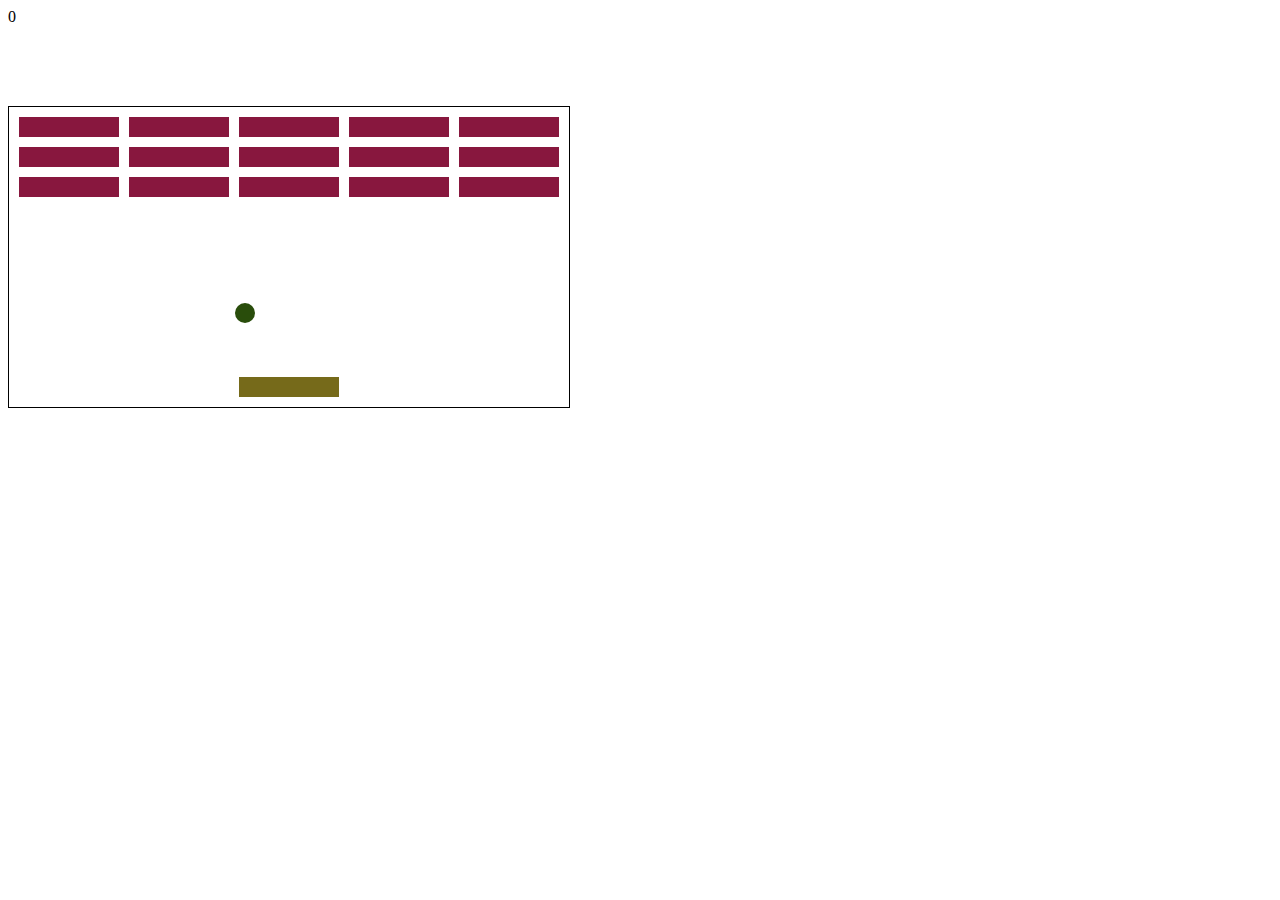
<file: breakout/index.html>
<!DOCTYPE html>
<html lang="en">
<head>
    <meta charset="UTF-8">
    <meta http-equiv="X-UA-Compatible" content="IE=edge">
    <meta name="viewport" content="width=device-width, initial-scale=1.0">
    <link rel="stylesheet" href="styles.css">
    <title>Breakout Game</title>
</head>
<body>
    <div id="score">0</div>
    <div class="grid"></div>

    <script src="app.js"></script>
</body>
</html>
</file>
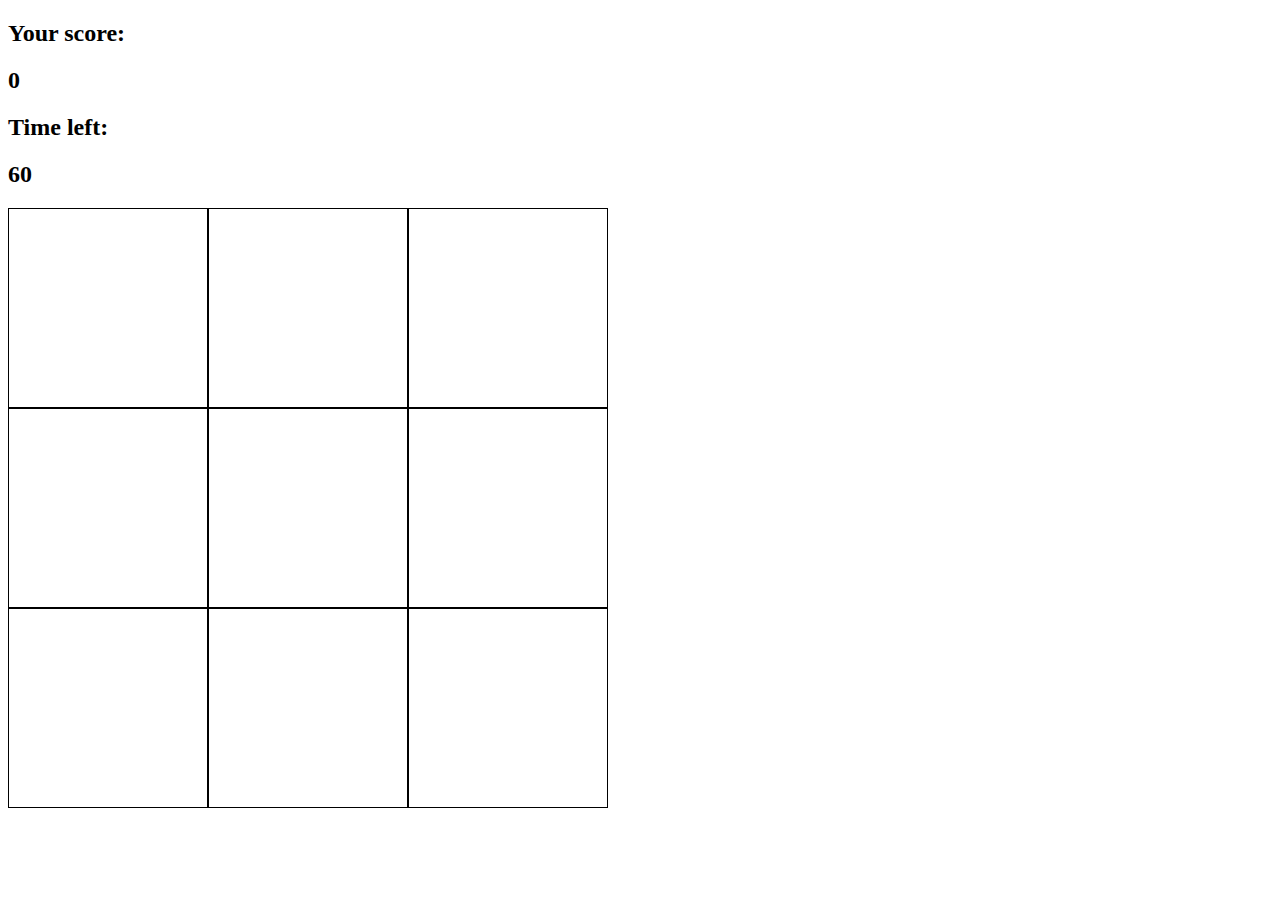
<file: catch-it/index.html>
<!DOCTYPE html>
<html lang="en">
<head>
    <meta charset="UTF-8">
    <meta http-equiv="X-UA-Compatible" content="IE=edge">
    <meta name="viewport" content="width=device-width, initial-scale=1.0">
    <link rel="stylesheet" href="styles.css">
    <title>Catch it!</title>
</head>
<body>
    <h2>Your score:</h2>
    <h2 id="score">0</h2>
    <h2>Time left:</h2>
    <h2 id="time-left">60</h2>


    <div class="grid"> 
        <div class="square" id="1"></div>
        <div class="square" id="2"></div>
        <div class="square" id="3"></div>
        <div class="square" id="4"></div>
        <div class="square" id="5"></div>
        <div class="square" id="6"></div>
        <div class="square" id="7"></div>
        <div class="square" id="8"></div>
        <div class="square" id="9"></div>
    </div>

    <script src="app.js"></script>
</body>
</html>
</file>
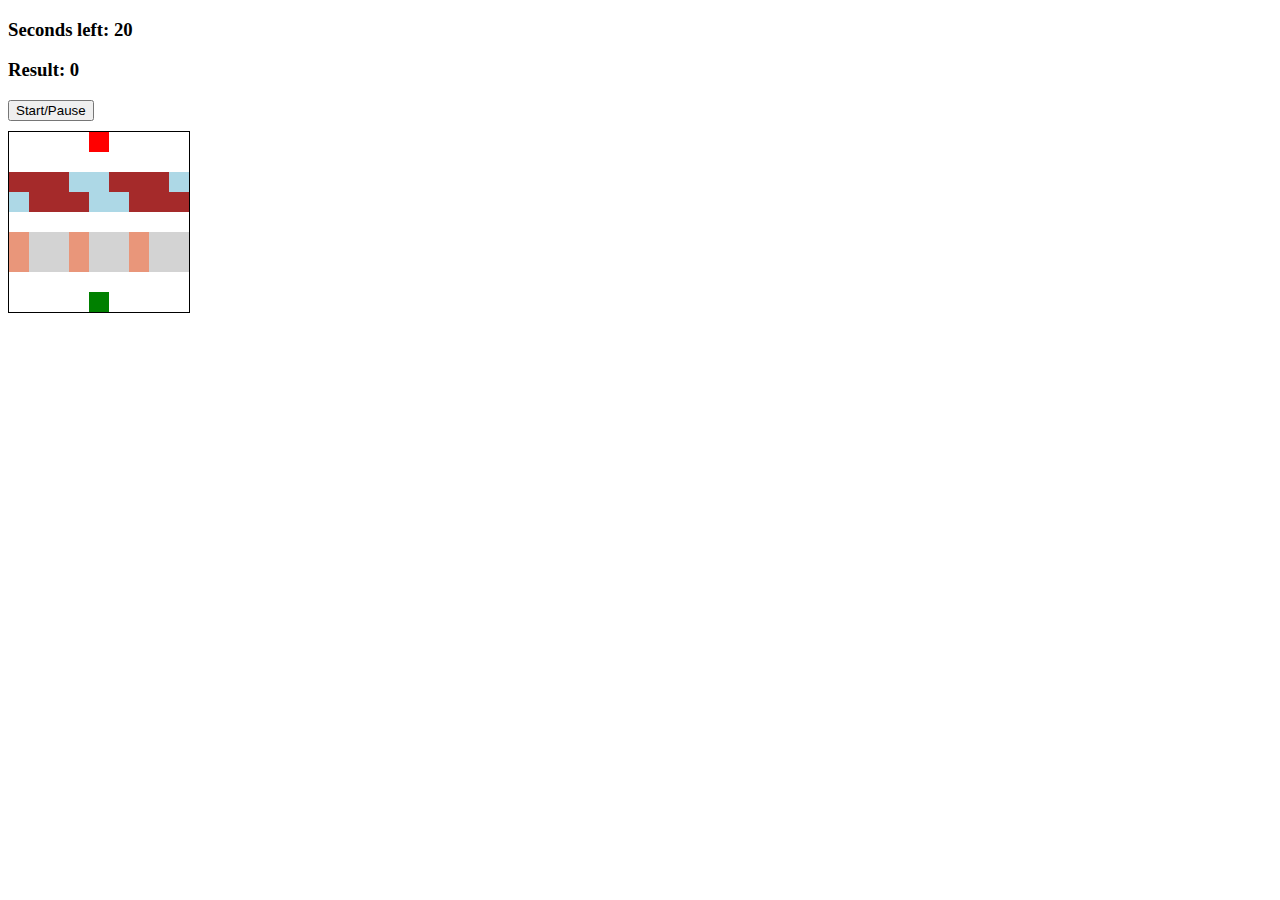
<file: frogger/index.html>
<!DOCTYPE html>
<html lang="en">
<head>
    <meta charset="UTF-8">
    <meta http-equiv="X-UA-Compatible" content="IE=edge">
    <meta name="viewport" content="width=device-width, initial-scale=1.0">
    <link rel="stylesheet" href="styles.css">
    <title>Frogger</title>
</head>
<body>

    <h3>Seconds left: <span id="time-left">20</span></h3>
    <h3>Result: <span id="result">0</span></h3>

    <button id="start-pause-button">Start/Pause</button>
    
<div class="grid">
    <div></div>
    <div></div>
    <div></div>
    <div></div>
    <div class="ending-block"></div>
    <div></div>
    <div></div>
    <div></div>
    <div></div>
    <div></div>
    <div></div>
    <div></div>
    <div></div>
    <div></div>
    <div></div>
    <div></div>
    <div></div>
    <div></div>
    <div class="log-left l1"></div>
    <div class="log-left l2"></div>
    <div class="log-left l3"></div>
    <div class="log-left l4"></div>
    <div class="log-left l5"></div>
    <div class="log-left l1"></div>
    <div class="log-left l2"></div>
    <div class="log-left l3"></div>
    <div class="log-left l4"></div>
    <div class="log-right l5"></div>
    <div class="log-right l1"></div>
    <div class="log-right l2"></div>
    <div class="log-right l3"></div>
    <div class="log-right l4"></div>
    <div class="log-right l5"></div>
    <div class="log-right l1"></div>
    <div class="log-right l2"></div>
    <div class="log-right l3"></div>
    <div></div>
    <div></div>
    <div></div>
    <div></div>
    <div></div>
    <div></div>
    <div></div>
    <div></div>
    <div></div>
    <div class="car-left c1"></div>
    <div class="car-left c2"></div>
    <div class="car-left c3"></div>
    <div class="car-left c1"></div>
    <div class="car-left c2"></div>
    <div class="car-left c3"></div>
    <div class="car-left c1"></div>
    <div class="car-left c2"></div>
    <div class="car-left c3"></div>
    <div class="car-right c1"></div>
    <div class="car-right c2"></div>
    <div class="car-right c3"></div>
    <div class="car-right c1"></div>
    <div class="car-right c2"></div>
    <div class="car-right c3"></div>
    <div class="car-right c1"></div>
    <div class="car-right c2"></div>
    <div class="car-right c3"></div>
    <div></div>
    <div></div>
    <div></div>
    <div></div>
    <div></div>
    <div></div>
    <div></div>
    <div></div>
    <div></div>
    <div></div>
    <div></div>
    <div></div>
    <div></div>
    <div class="starting-block frog"></div>
    <div></div>
    <div></div>
    <div></div>
    <div></div>
</div>

    <script src="app.js"></script>
</body>
</html>
</file>
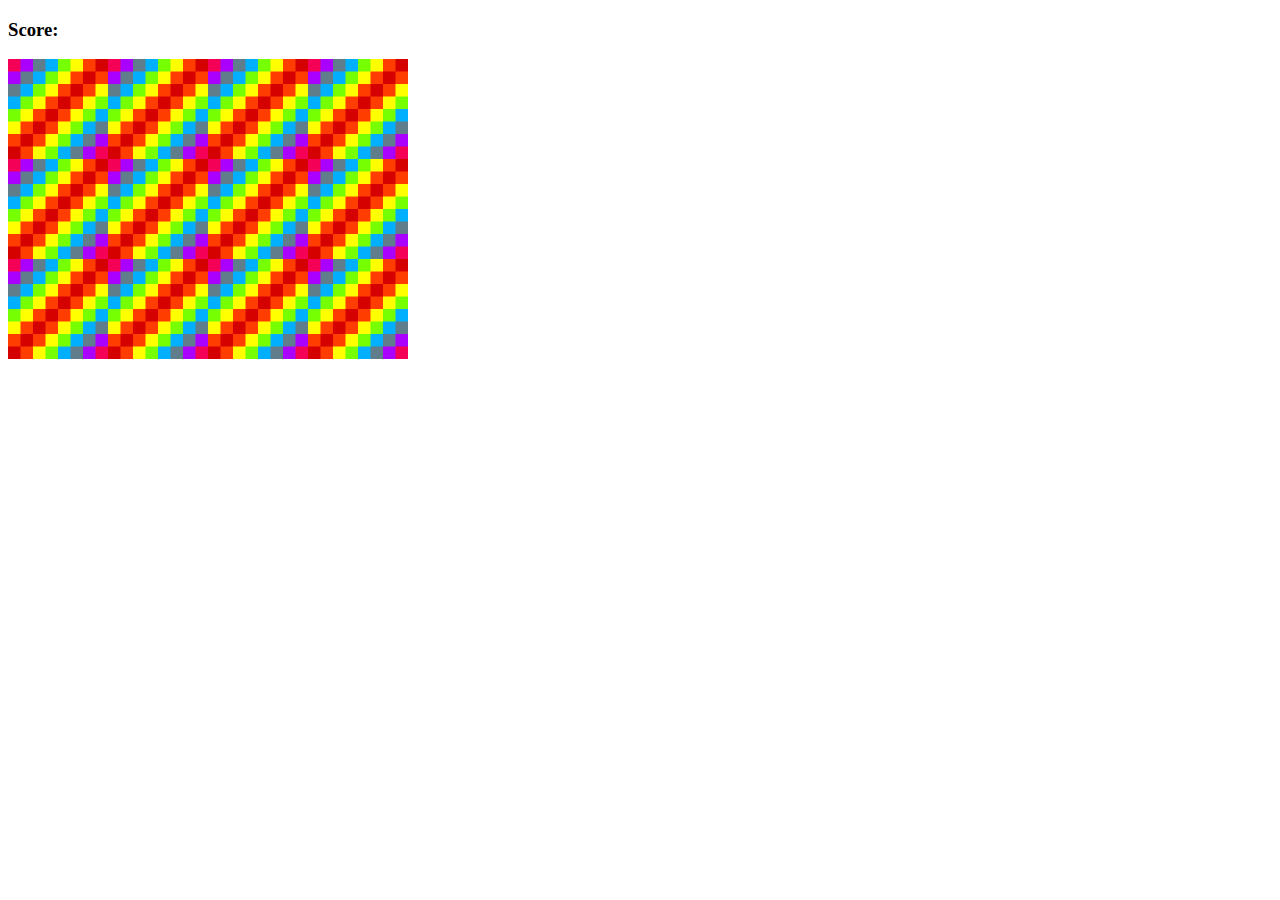
<file: memory-game/index.html>
<!DOCTYPE html>
<html lang="en">
<head>
    <meta charset="UTF-8">
    <meta http-equiv="X-UA-Compatible" content="IE=edge">
    <meta name="viewport" content="width=device-width, initial-scale=1.0">
    <link rel="stylesheet" href="styles.css">
    <title>Memory game</title>
</head>
<body>
    
<h3>Score: <span id="result"></span></h3>
<div id="grid"></div>

    <script src="app.js"></script>
</body>
</html>
</file>
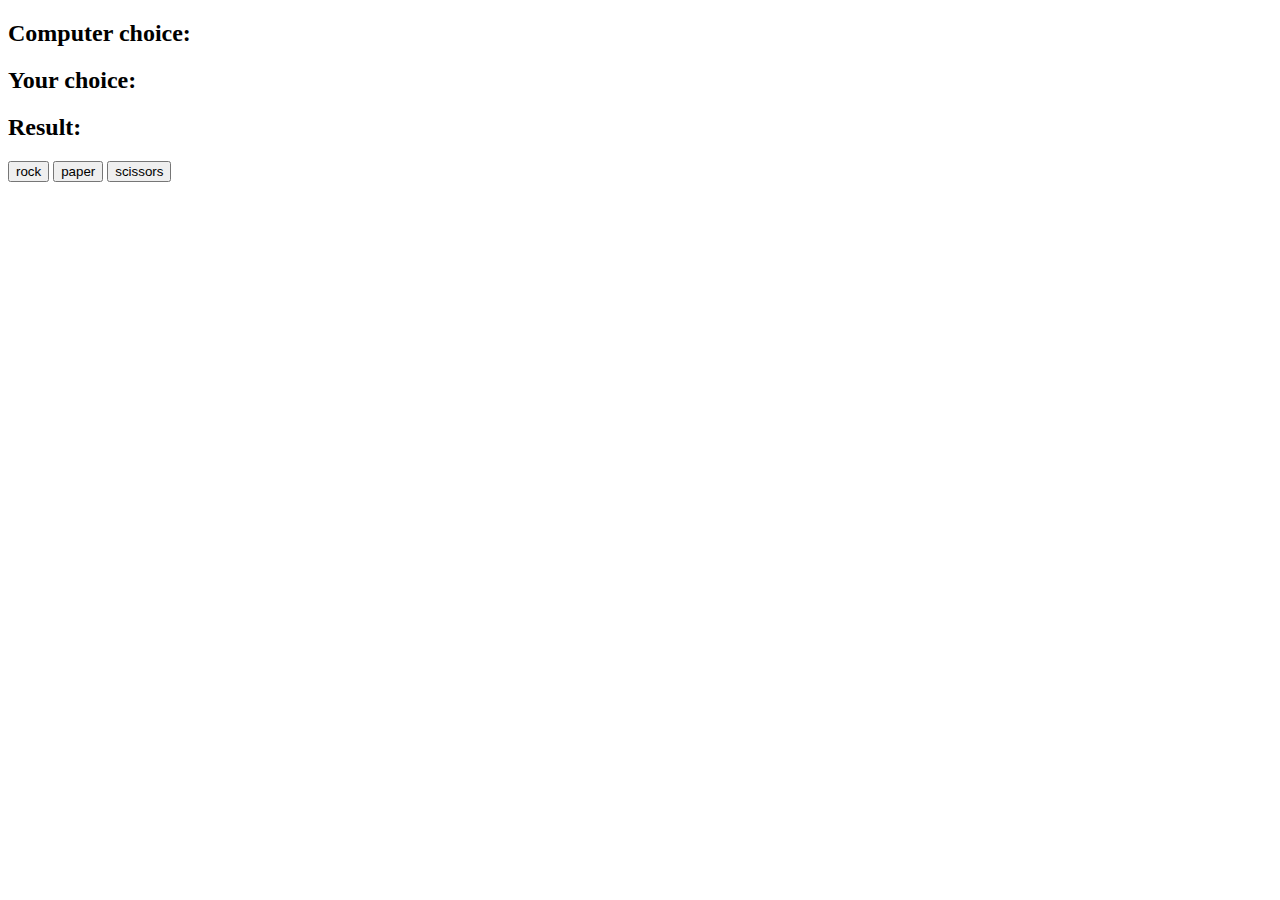
<file: rock-paper-scissors/index.html>
<!DOCTYPE html>
<html lang="en">
<head>
    <meta charset="UTF-8">
    <meta http-equiv="X-UA-Compatible" content="IE=edge">
    <meta name="viewport" content="width=device-width, initial-scale=1.0">
    <title>Document</title>
</head>
<body>

<h2>Computer choice: <span id="computer-choice"></span></h2>
<h2>Your choice: <span id="user-choice"></span></h2>
<h2>Result: <span id="result"></span></h2>

<button id="rock">rock</button>
<button id="paper">paper</button>
<button id="scissors">scissors</button>

    <script src="app.js" charset="utf-8"></script>
</body>
</html>
</file>
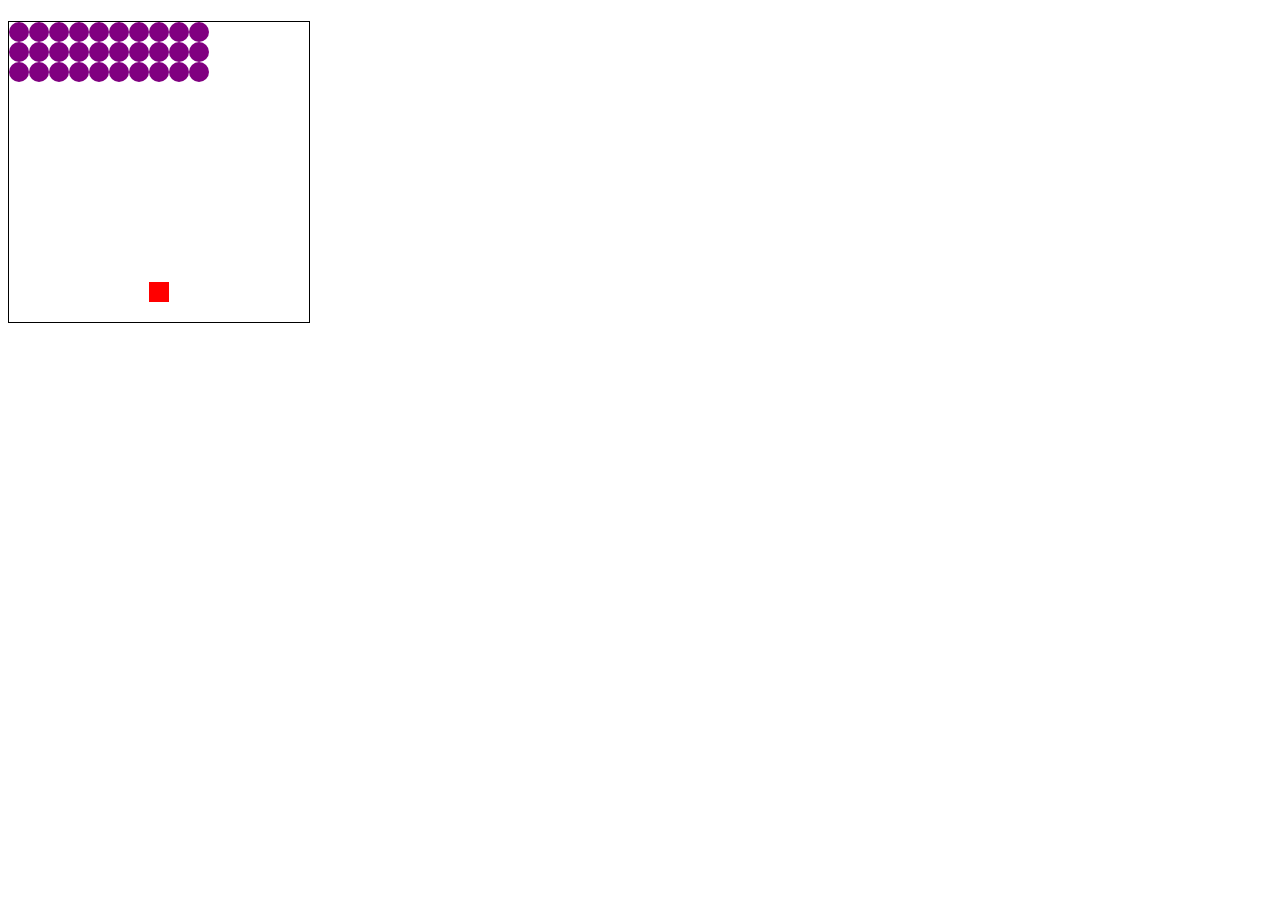
<file: space-invaders/index.html>
<!DOCTYPE html>
<html lang="en">
<head>
    <meta charset="UTF-8">
    <meta http-equiv="X-UA-Compatible" content="IE=edge">
    <meta name="viewport" content="width=device-width, initial-scale=1.0">
    <link rel="stylesheet" href="styles.css">
    <title>Space Invaders</title>
</head>
<body>
    <h1 class="result"></h1>
    <div class="grid">
       
    </div>

    <script src="app.js"></script>
</body>
</html>
</file>
<file: breakout/styles.css>
.grid {
    position: absolute;
    width: 560px;
    height: 300px;
    border: 1px solid black;
    margin-top: 80px;
}

.block {
    position: absolute;
    width: 100px;
    height: 20px;
    background-color: rgb(136, 23, 62);
    
}

.user {
    position: absolute;
    width: 100px;
    height: 20px;
    background-color: rgb(118, 106, 26);

}

.ball {
    position: absolute;
    width: 20px;
    height: 20px;
    border-radius: 10px;
    background-color: rgb(41, 77, 11);
}
</file>
<file: catch-it/styles.css>
*{
    box-sizing: border-box;
}

.grid{
    width: 600px;
    height: 600px;
    display: flex;
    flex-wrap: wrap;
}

.square{
    width: 200px;
    height: 200px;
    border: 1px solid black;
}

.mole{
    background-image: url('mole.jpg');
    background-size: cover;
}
</file>
<file: frogger/styles.css>
.grid {
    margin-top: 10px;
    border: 1px solid black;
    height: 180px;
    width: 180px;
    display: flex;
    flex-wrap: wrap;
}

.grid div {
    width: 20px;
    height: 20px;
}

.ending-block{
    background-color: red;
}
.starting-block{
    background-color: blue;
}

.l1, .l2, .l3 {
    background-color: brown;
}

.l4, .l5 {
    background-color: lightblue;
}

.c1 {
    background-color: darksalmon;
}

.c2, .c3 {
    background-color: lightgrey;
}

.frog{
    background-color: green;
}
</file>
<file: memory-game/styles.css>
* {
  box-sizing: border-box;
}

#grid {
  width: 400px;
  height: 300px;
  display: flex;
  flex-wrap: wrap;
}
</file>
<file: space-invaders/styles.css>
.grid {
    border: 1px solid black;
    height: 300px;
    width: 300px;
    display: flex; 
    flex-wrap: wrap;
}

.grid div {
    width: 20px;
    height: 20px;
}

.invader{
    background-color: purple;
    border-radius: 10px;
}

.shooter{
    background-color: red;
}

.laser {
    background-color: orange;
}

.boom {
    background-color: pink;
}
</file>
